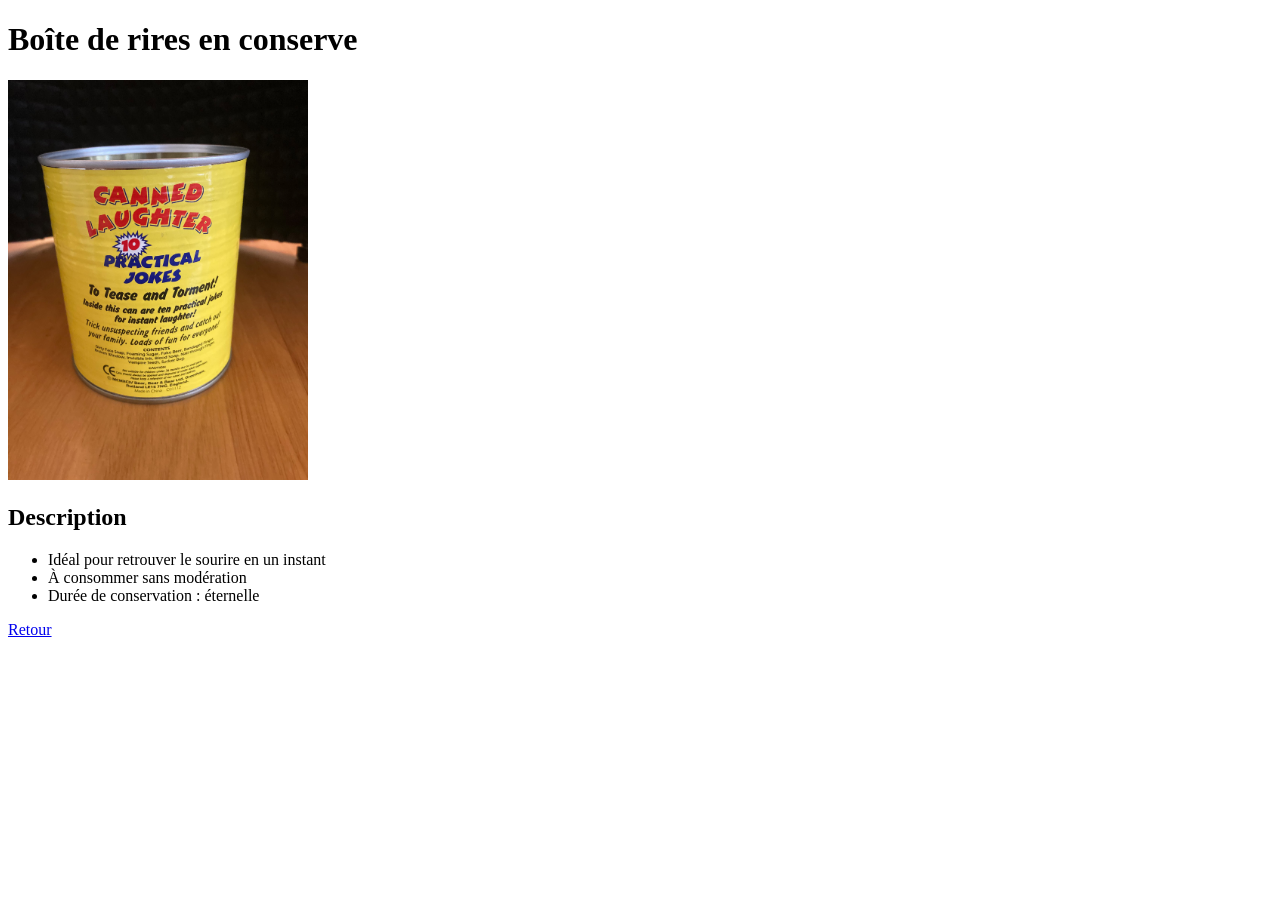
<file: article1.html>
<!DOCTYPE html>
<html lang="fr">
<head>
    <meta charset="UTF-8">
    <title>Boîte de rires en conserve</title>
</head>
<body>
    <h1>Boîte de rires en conserve</h1>
    <img src="images/boite_de_rire.avif" alt="Boîte de rires en conserve" width="300">

    <h2>Description</h2>
    <ul>
        <li>Idéal pour retrouver le sourire en un instant</li>
        <li>À consommer sans modération</li>
        <li>Durée de conservation : éternelle</li>
    </ul>

    <p><a href="index.html">Retour</a></p>
</body>
</html>
</file>
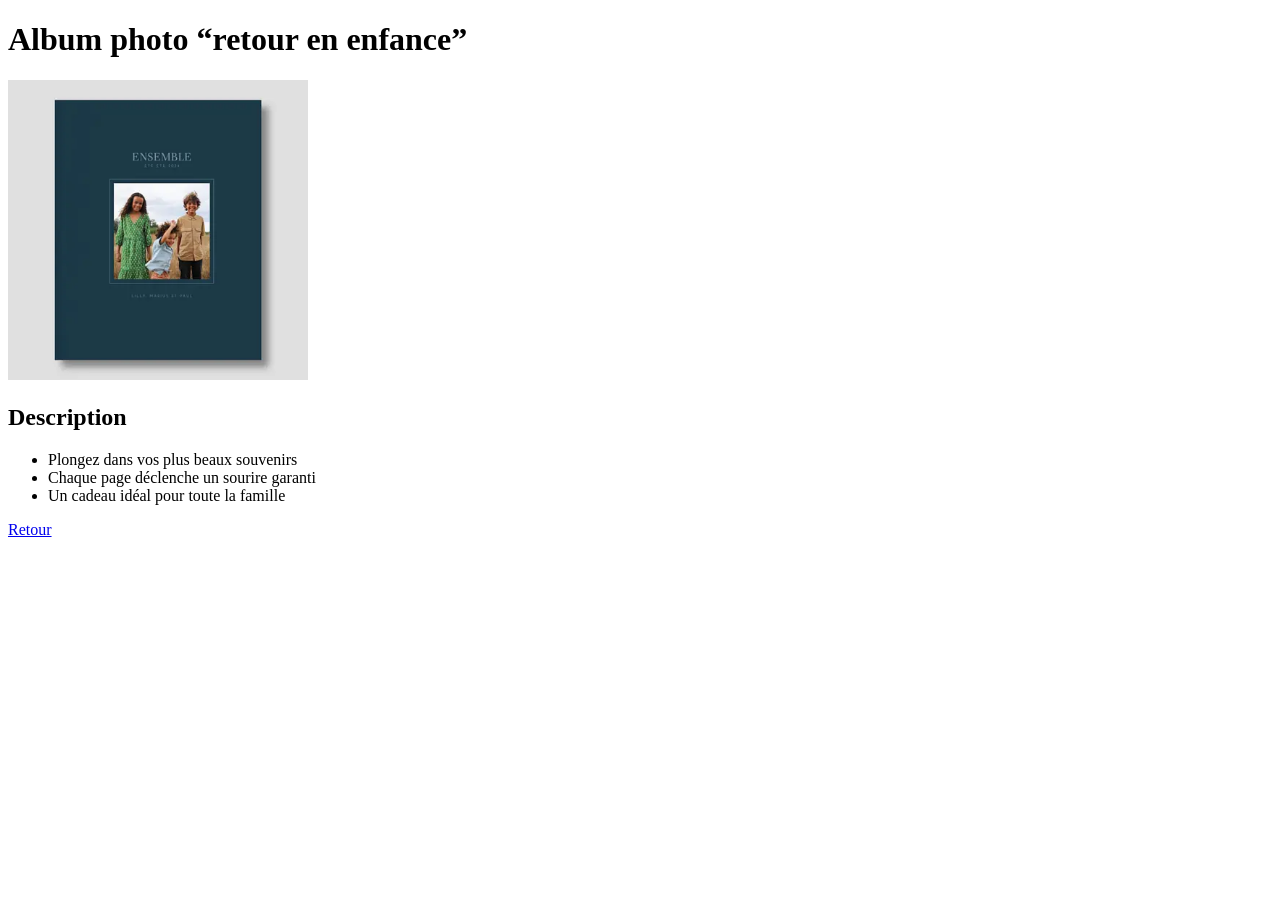
<file: article2.html>
<!DOCTYPE html>
<html lang="fr">
<head>
    <meta charset="UTF-8">
    <title>Album photo “retour en enfance”</title>
</head>
<body>
    <h1>Album photo “retour en enfance”</h1>
    <img src="images/enfance.jpg" alt="Album photo retour en enfance" width="300">

    <h2>Description</h2>
    <ul>
        <li>Plongez dans vos plus beaux souvenirs</li>
        <li>Chaque page déclenche un sourire garanti</li>
        <li>Un cadeau idéal pour toute la famille</li>
    </ul>

    <p><a href="index.html">Retour</a></p>
</body>
</html>
</file>
